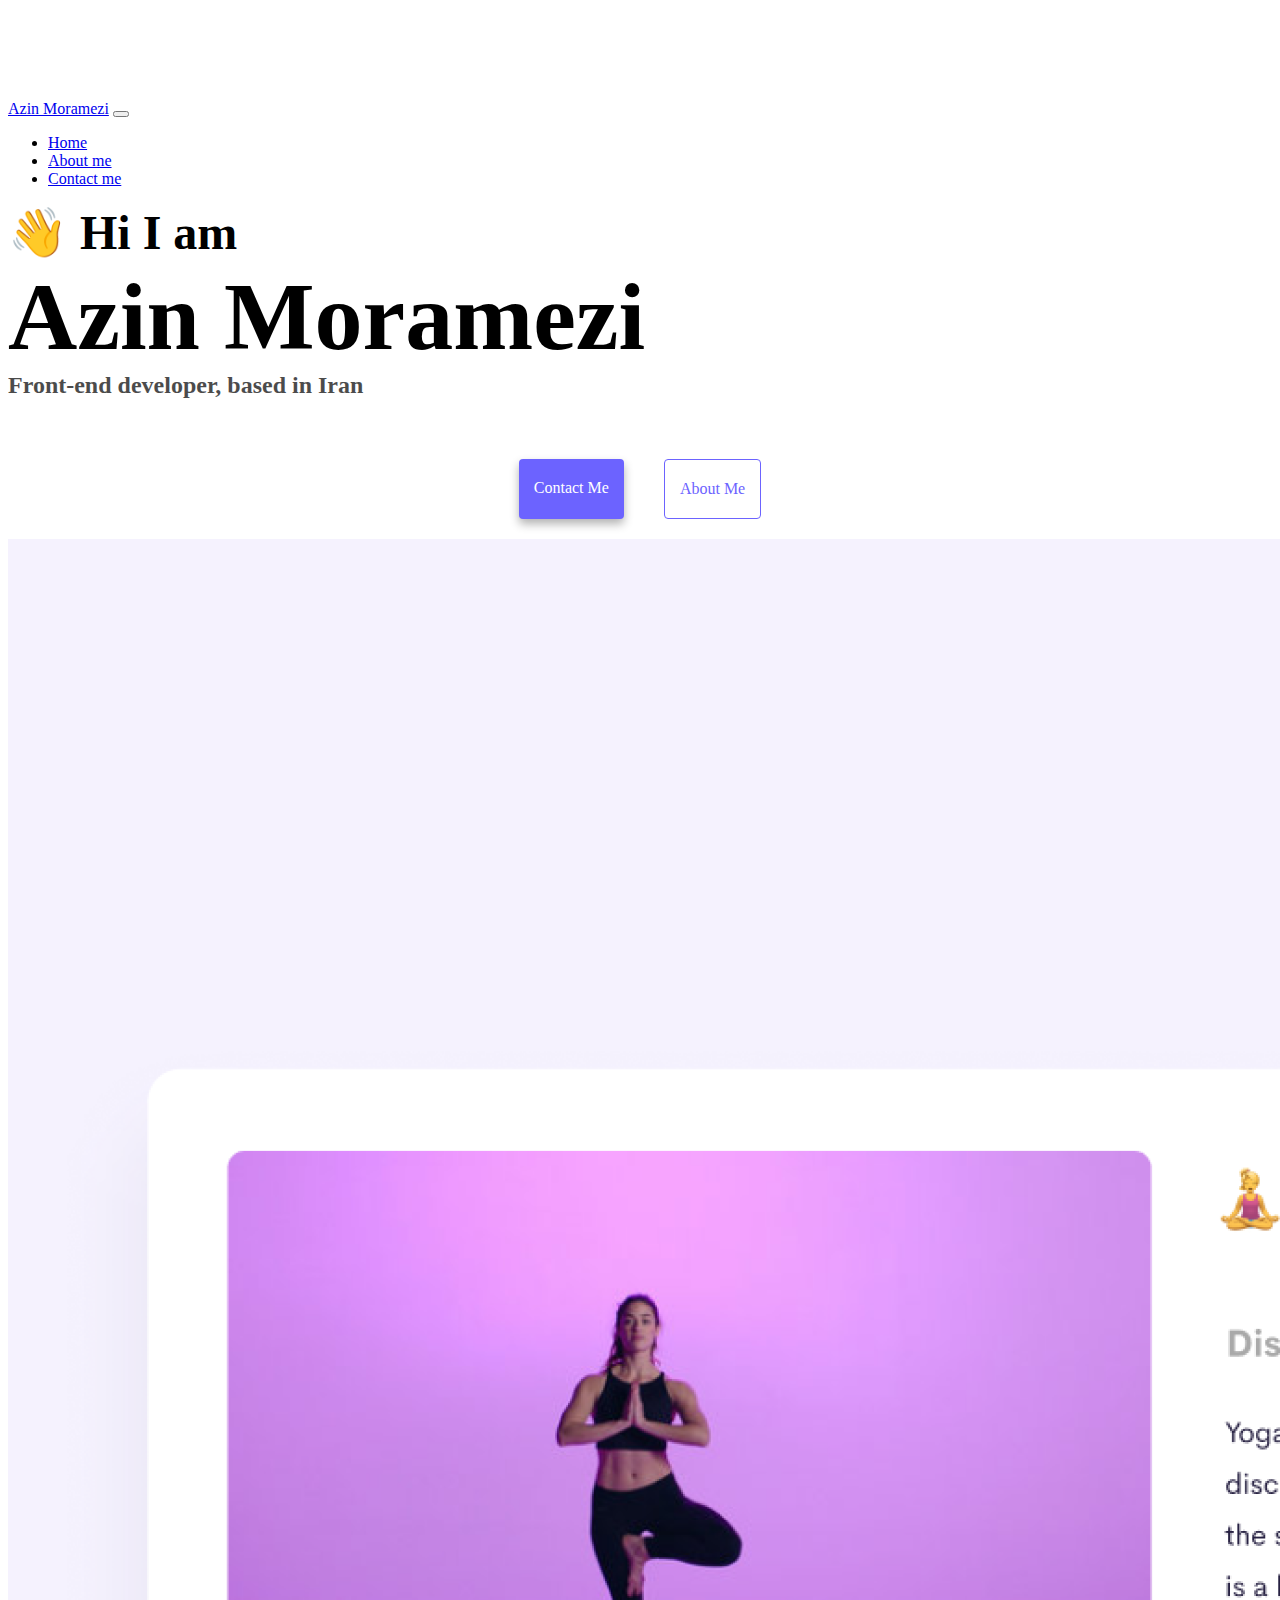
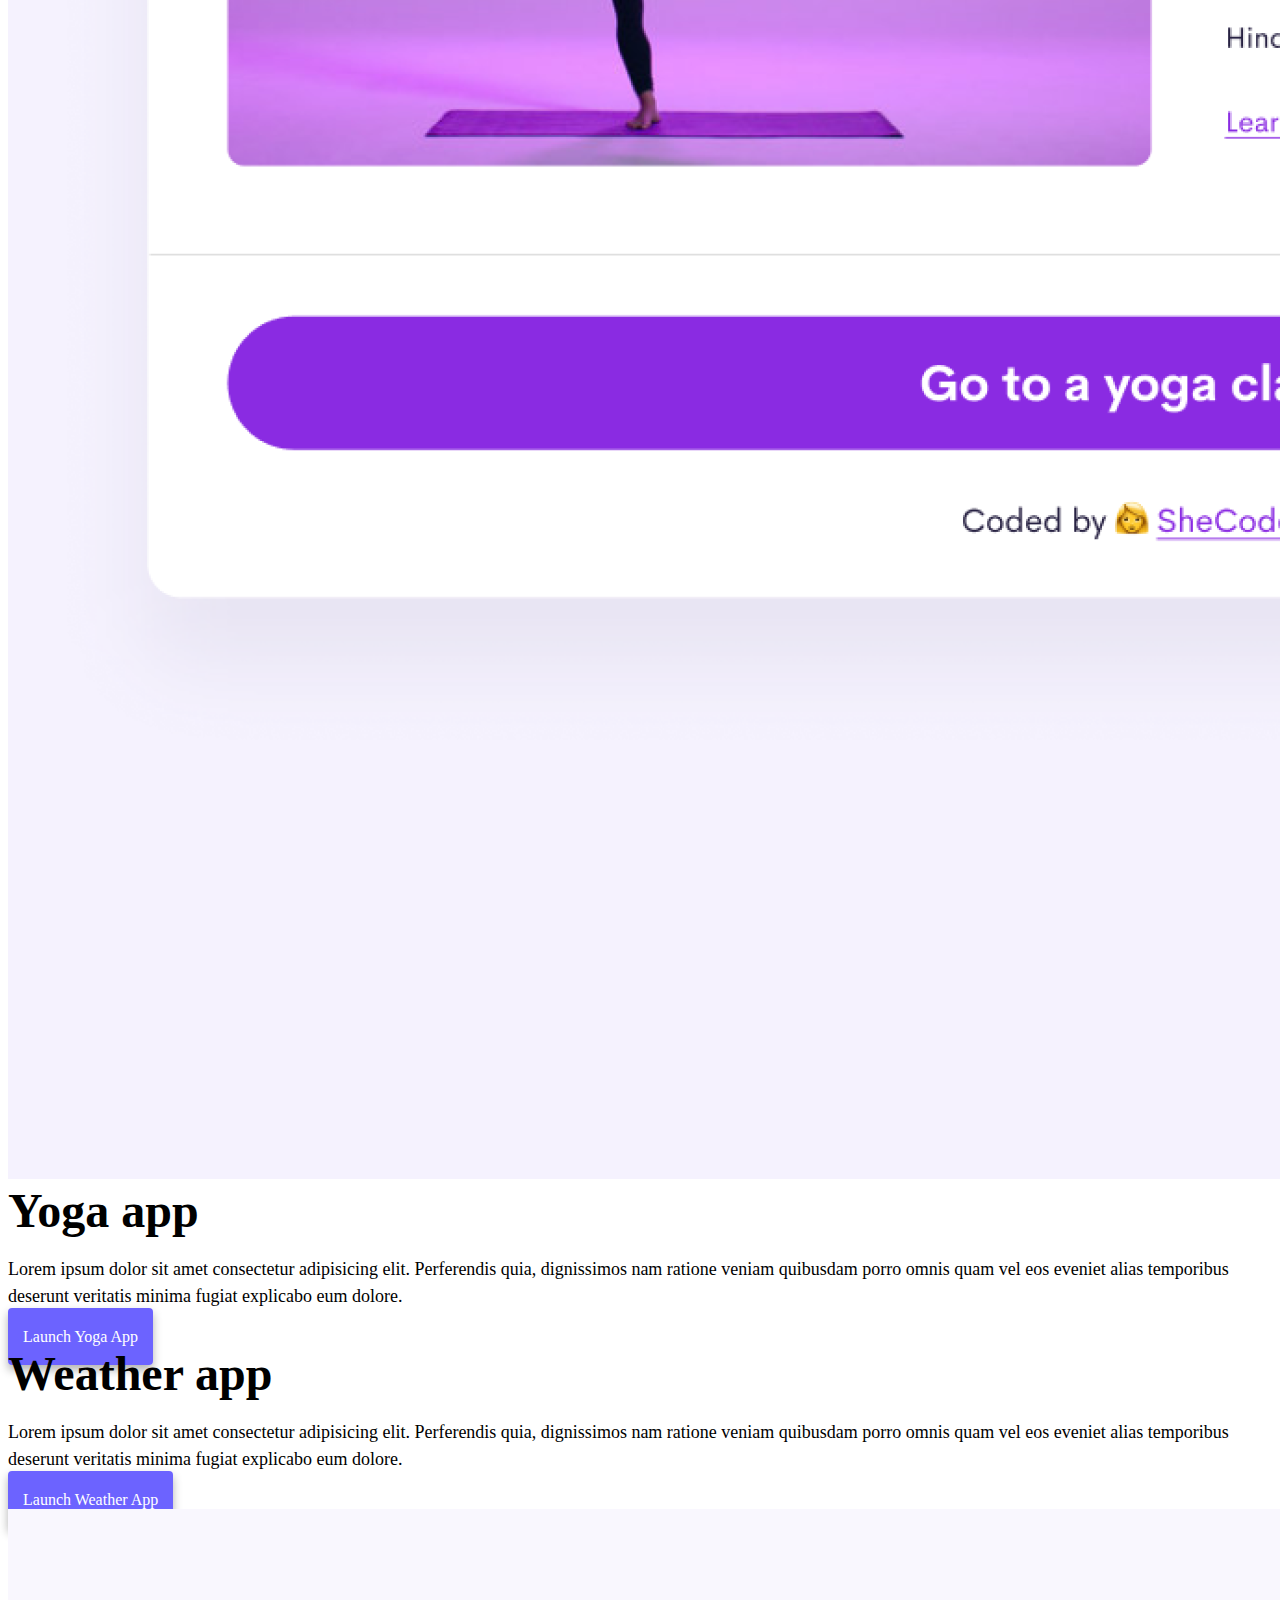
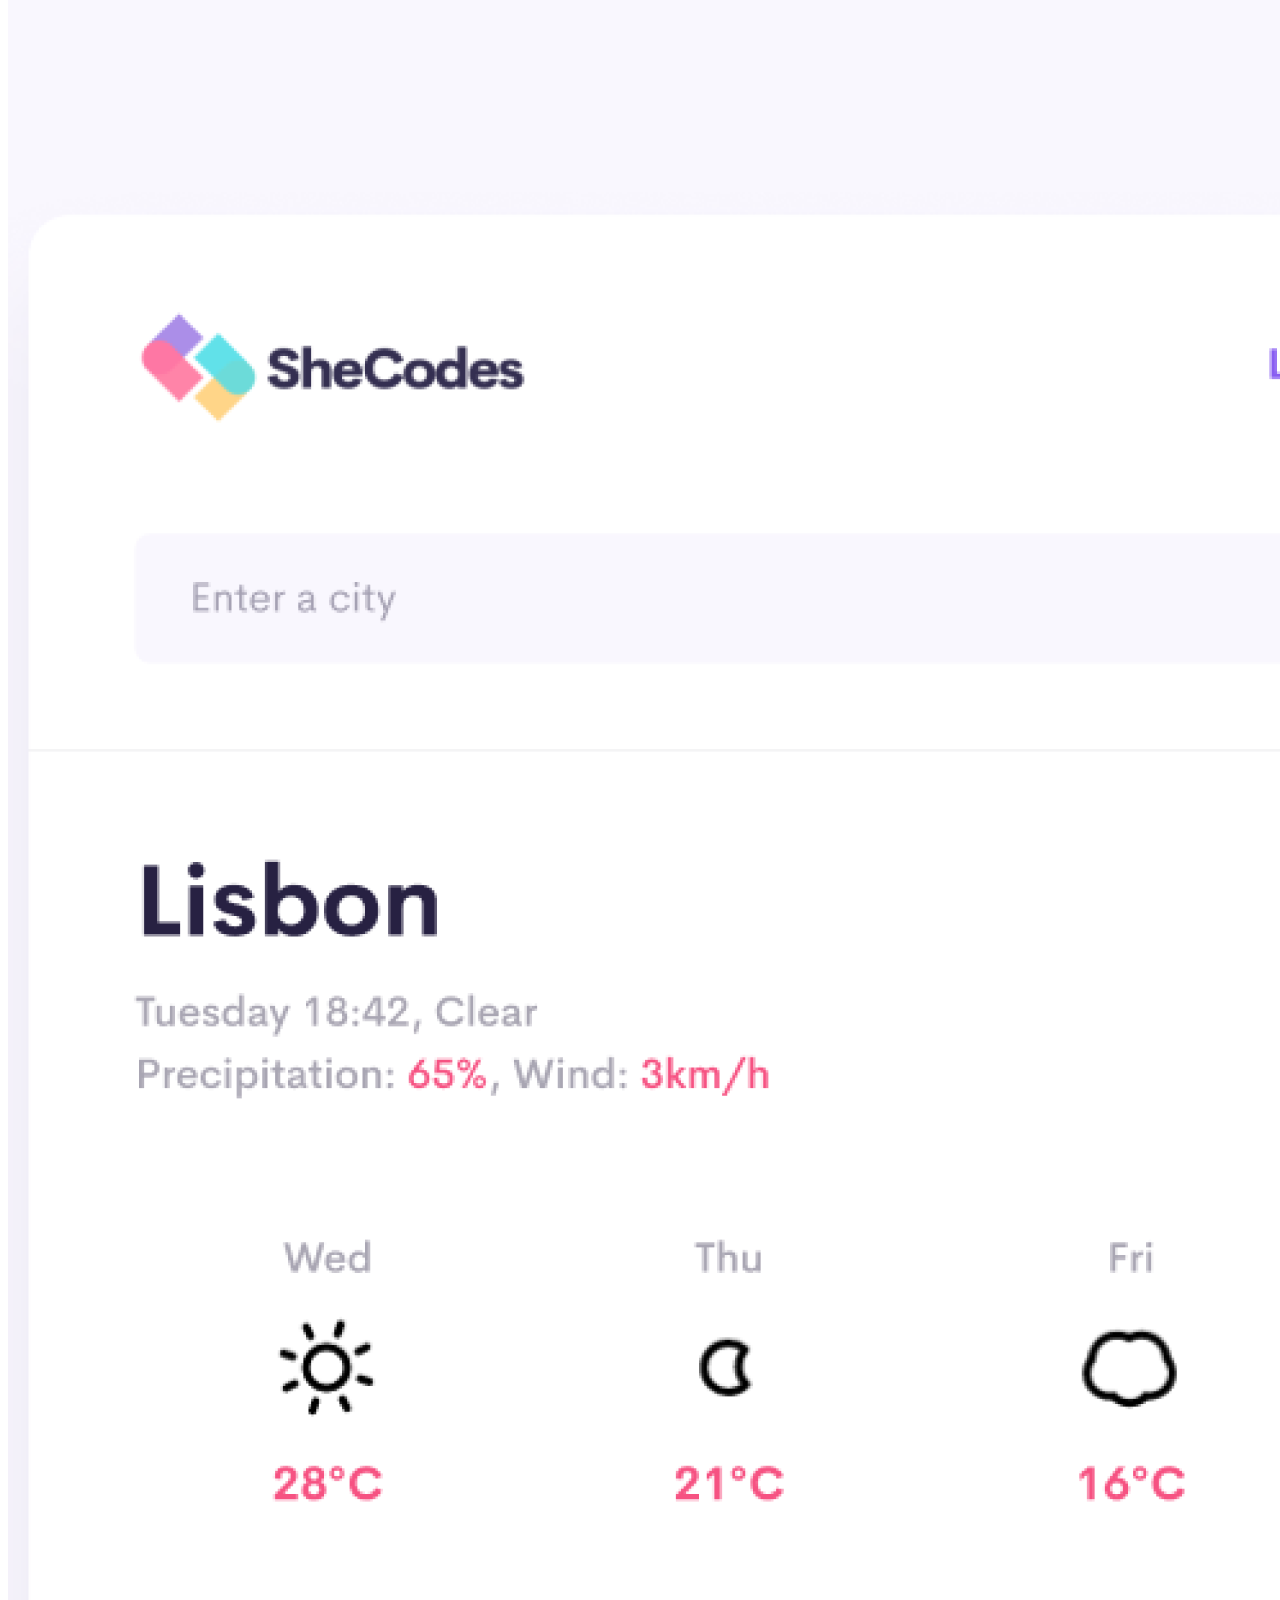
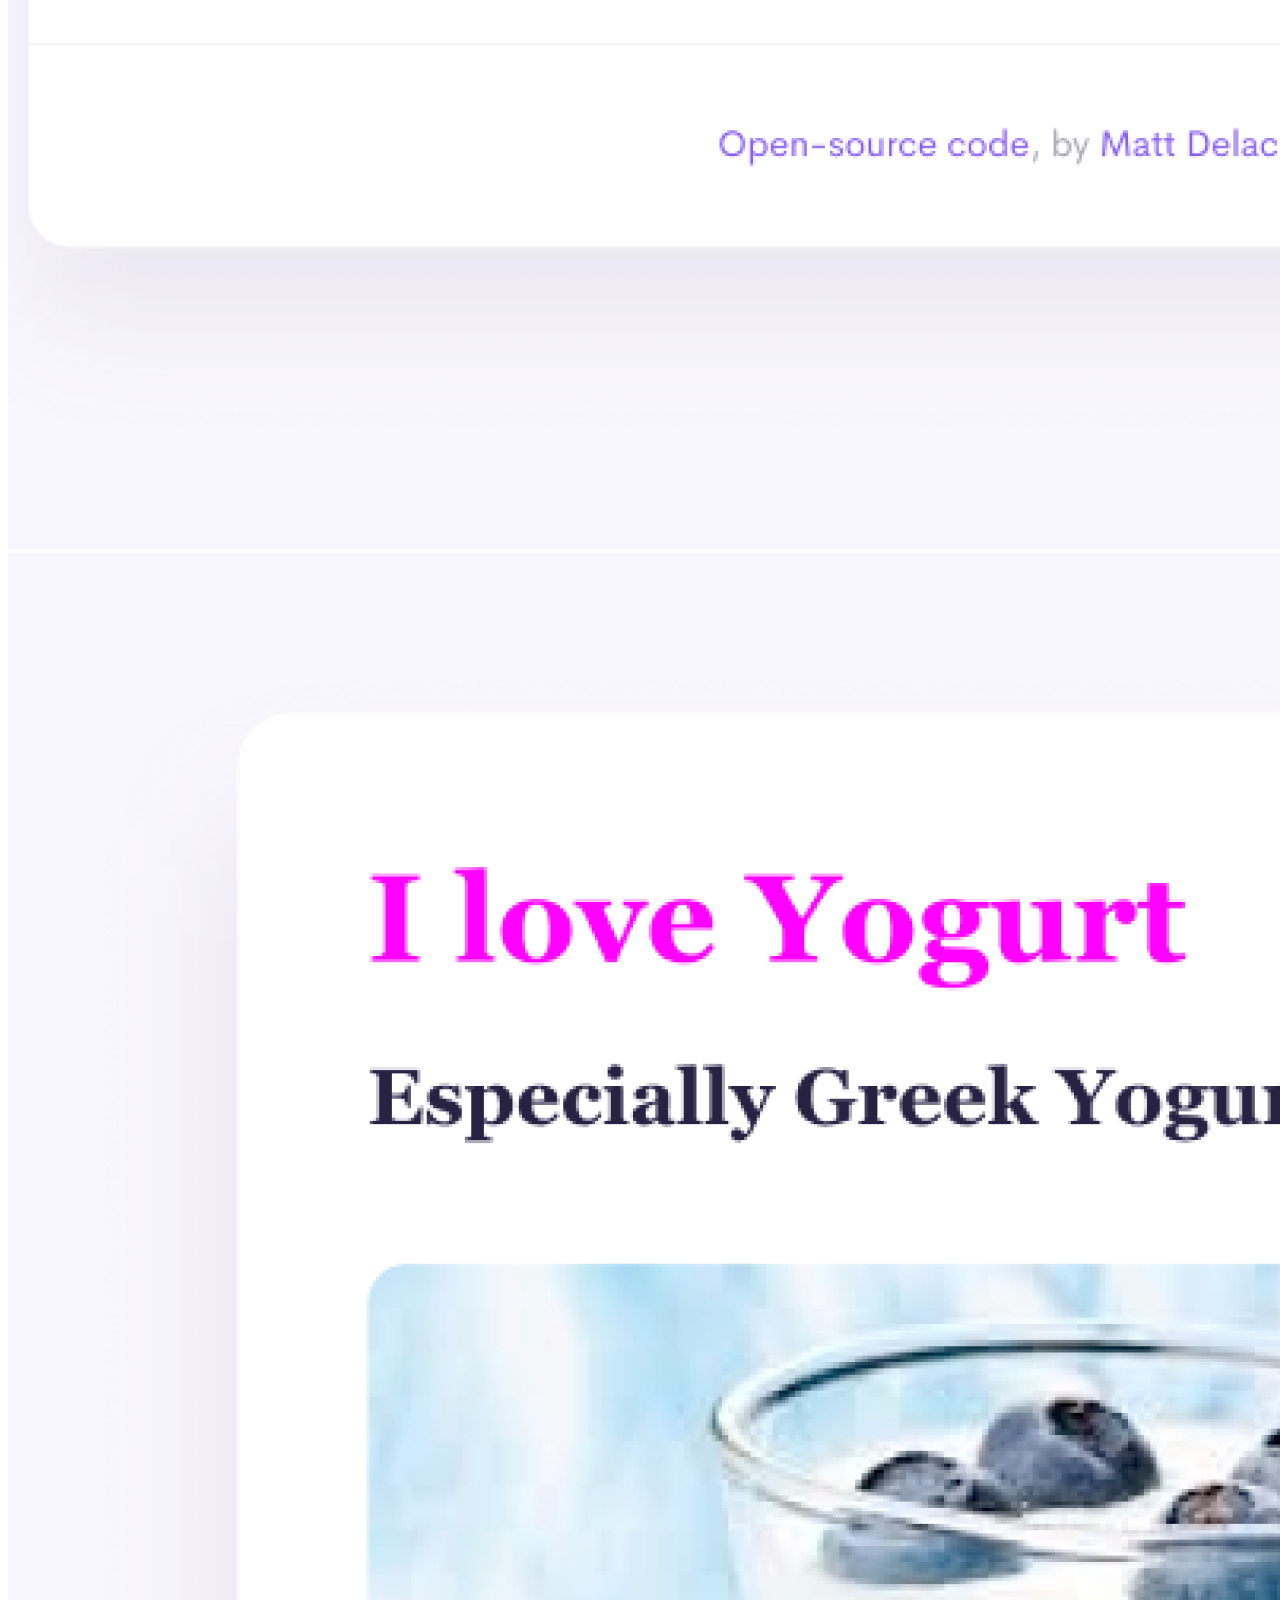
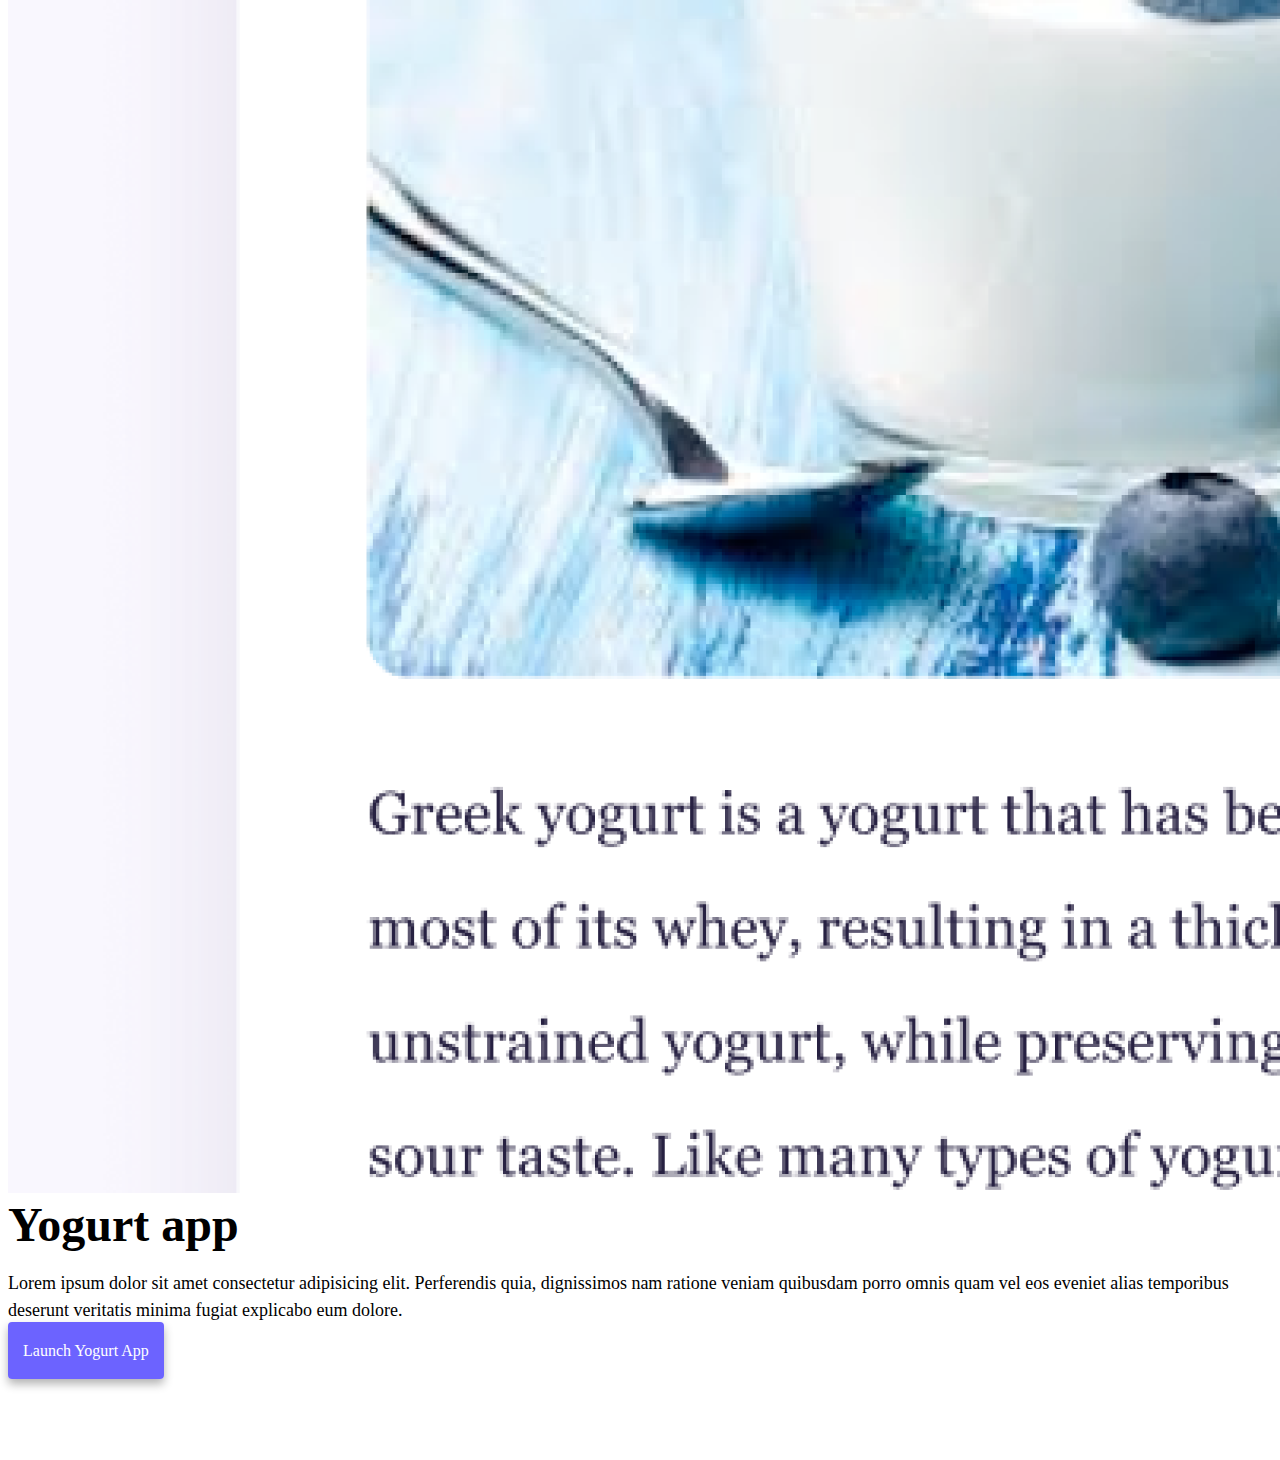
<file: index.html>
<!DOCTYPE html>
<html lang="en">
  <head>
    <meta charset="UTF-8" />
    <meta http-equiv="X-UA-Compatible" content="IE=edge" />
    <meta name="viewport" content="width=device-width, initial-scale=1.0" />
    <title>Front-end developer-Azin Moramezi</title>
    <meta
      name="description"
      content="Here is some information about my front-end projects."
    />
    <link
      href="https://cdn.jsdelivr.net/npm/bootstrap@5.0.0-beta2/dist/css/bootstrap.min.css"
      rel="stylesheet"
      integrity="sha384-BmbxuPwQa2lc/FVzBcNJ7UAyJxM6wuqIj61tLrc4wSX0szH/Ev+nYRRuWlolflfl"
      crossorigin="anonymous"
    />
    <script
      src="https://cdn.jsdelivr.net/npm/bootstrap@5.0.0-beta2/dist/js/bootstrap.bundle.min.js"
      integrity="sha384-b5kHyXgcpbZJO/tY9Ul7kGkf1S0CWuKcCD38l8YkeH8z8QjE0GmW1gYU5S9FOnJ0"
      crossorigin="anonymous"
    ></script>
    <link rel="stylesheet" href="style.css" />
  </head>
  <body>
    <nav class="navbar navbar-expand-lg navbar-light bg-light fixed-top">
      <div class="container">
        <a class="navbar-brand" href="index.html" title="My homepage"
          >Azin Moramezi</a
        >
        <button
          class="navbar-toggler"
          type="button"
          data-bs-toggle="collapse"
          data-bs-target="#navbarNav"
          aria-controls="navbarNav"
          aria-expanded="false"
          aria-label="Toggle navigation"
        >
          <span class="navbar-toggler-icon"></span>
        </button>
        <div class="collapse navbar-collapse" id="navbarNav">
          <ul class="navbar-nav">
            <li class="nav-item">
              <a
                class="nav-link active"
                aria-current="page"
                href="index.html"
                title="Homepage"
                >Home</a
              >
            </li>
            <li class="nav-item">
              <a class="nav-link" href="about.html" title="About me"
                >About me</a
              >
            </li>
            <li class="nav-item">
              <a class="nav-link" href="about.html#contact" title="Contact me"
                >Contact me</a
              >
            </li>
          </ul>
        </div>
      </div>
    </nav>
    <h2 class="text-center">👋 Hi I am</h2>
    <h1 class="text-center">Azin Moramezi</h1>
    <h3 class="text-center">Front-end developer, based in Iran</h3>
    <div class="navigation-links mb-5">
      <a href="about.html#contact" class="primary-link" title="Contact me"
        >Contact me</a
      >
      <a href="about.html" class="secondary-link" title="About me">About me</a>
    </div>
    <div class="container">
      <div class="row">
        <div class="col-sm-6">
          <img
            src="images/yoga.png"
            class="img-fluid rounded image"
            alt="Yoga"
          />
        </div>
        <div class="col-sm-6">
          <h2 class="mb-3">Yoga app</h2>
          <p>
            Lorem ipsum dolor sit amet consectetur adipisicing elit. Perferendis
            quia, dignissimos nam ratione veniam quibusdam porro omnis quam vel
            eos eveniet alias temporibus deserunt veritatis minima fugiat
            explicabo eum dolore.
          </p>
          <div class="mt-5">
            <a href="#" class="primary-link" title="My yoga app"
              >Launch Yoga App</a
            >
          </div>
        </div>
      </div>
      <div class="row mt-5">
        <div class="col-sm-6">
          <h2 class="mb-3">Weather app</h2>
          <p>
            Lorem ipsum dolor sit amet consectetur adipisicing elit. Perferendis
            quia, dignissimos nam ratione veniam quibusdam porro omnis quam vel
            eos eveniet alias temporibus deserunt veritatis minima fugiat
            explicabo eum dolore.
          </p>
          <div class="mt-5">
            <a href="#" class="primary-link" title="My Weather app"
              >Launch Weather App</a
            >
          </div>
        </div>
        <div class="col-sm-6">
          <img
            src="images/weather.png"
            class="img-fluid rounded image"
            alt="Weather"
          />
        </div>
      </div>
      <div class="row mt-5">
        <div class="col-sm-6">
          <img
            src="images/yogurt.png"
            class="img-fluid rounded image"
            alt="Yogurt"
          />
        </div>
        <div class="col-sm-6">
          <h2 class="mb-3">Yogurt app</h2>
          <p>
            Lorem ipsum dolor sit amet consectetur adipisicing elit. Perferendis
            quia, dignissimos nam ratione veniam quibusdam porro omnis quam vel
            eos eveniet alias temporibus deserunt veritatis minima fugiat
            explicabo eum dolore.
          </p>
          <div class="mt-5">
            <a href="#" class="primary-link" title="My yogurt app"
              >Launch yogurt App</a
            >
          </div>
        </div>
      </div>
    </div>
  </body>
</html>
</file>
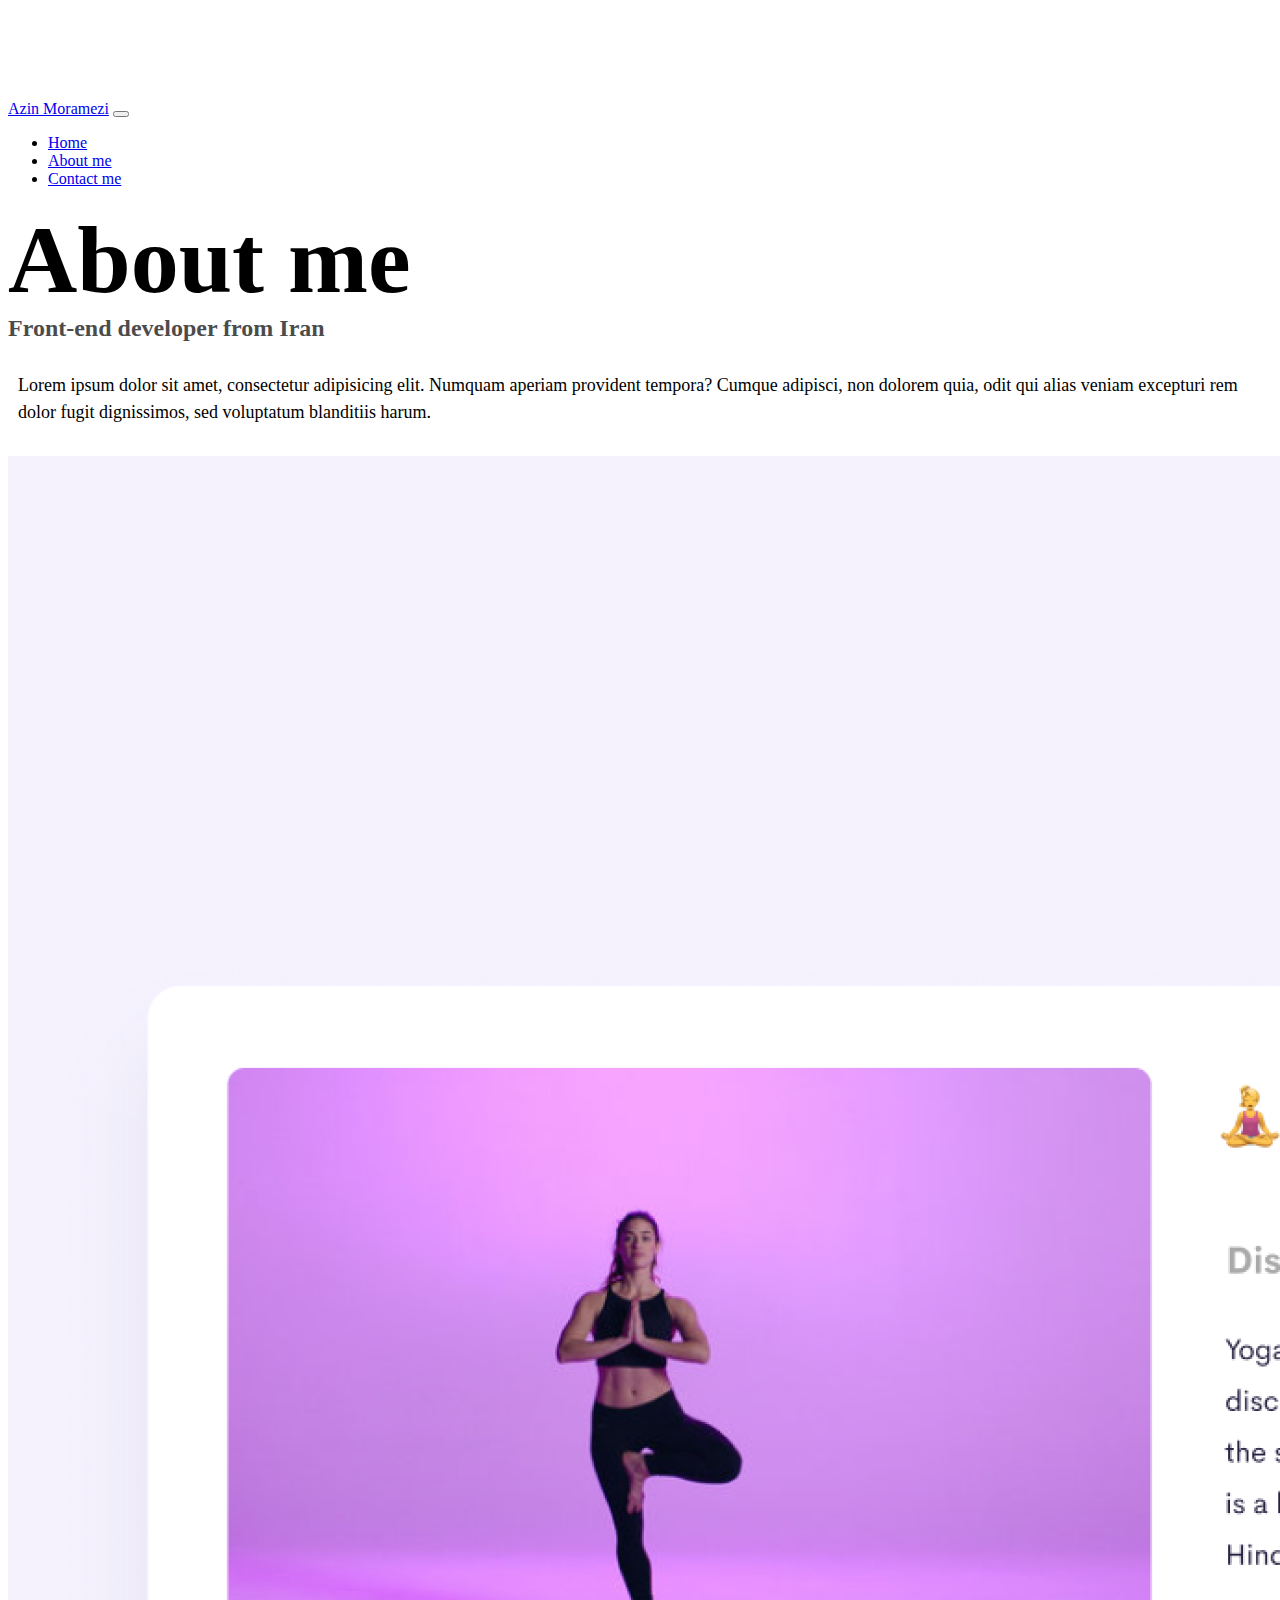
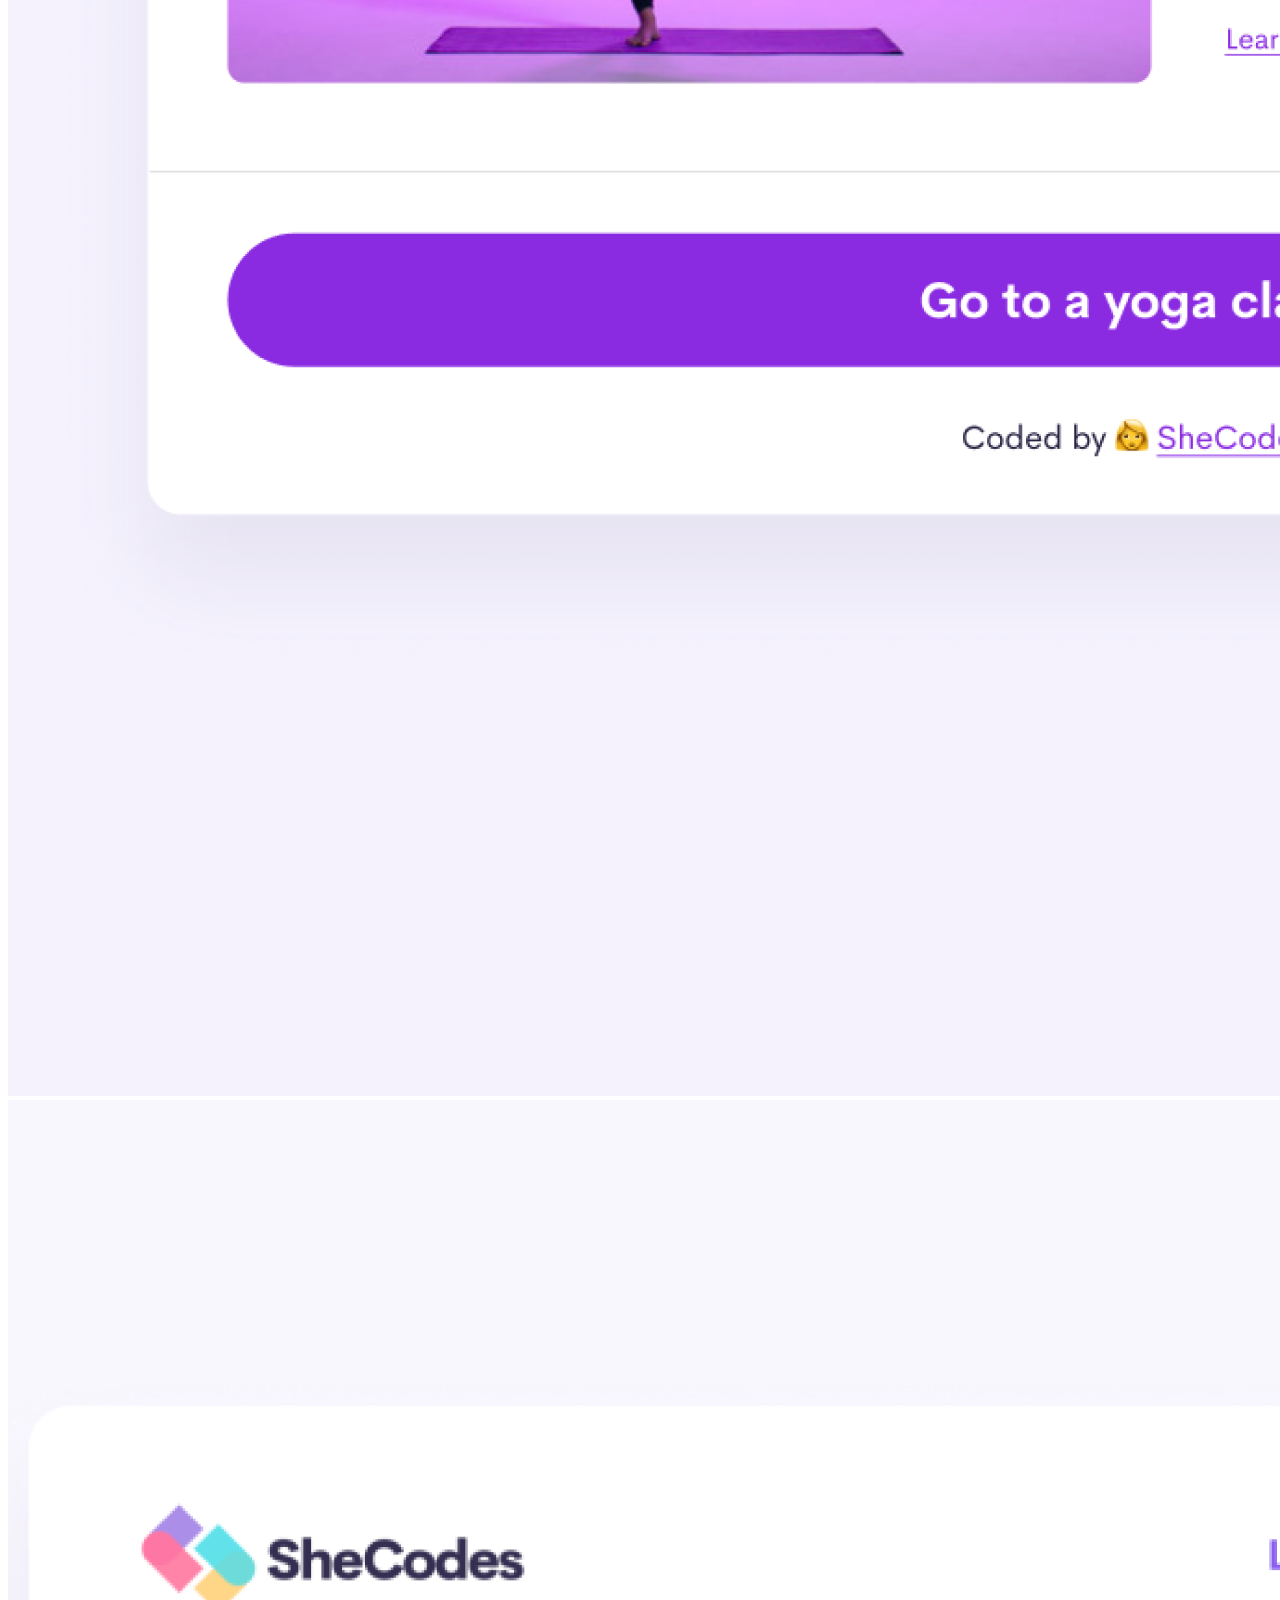
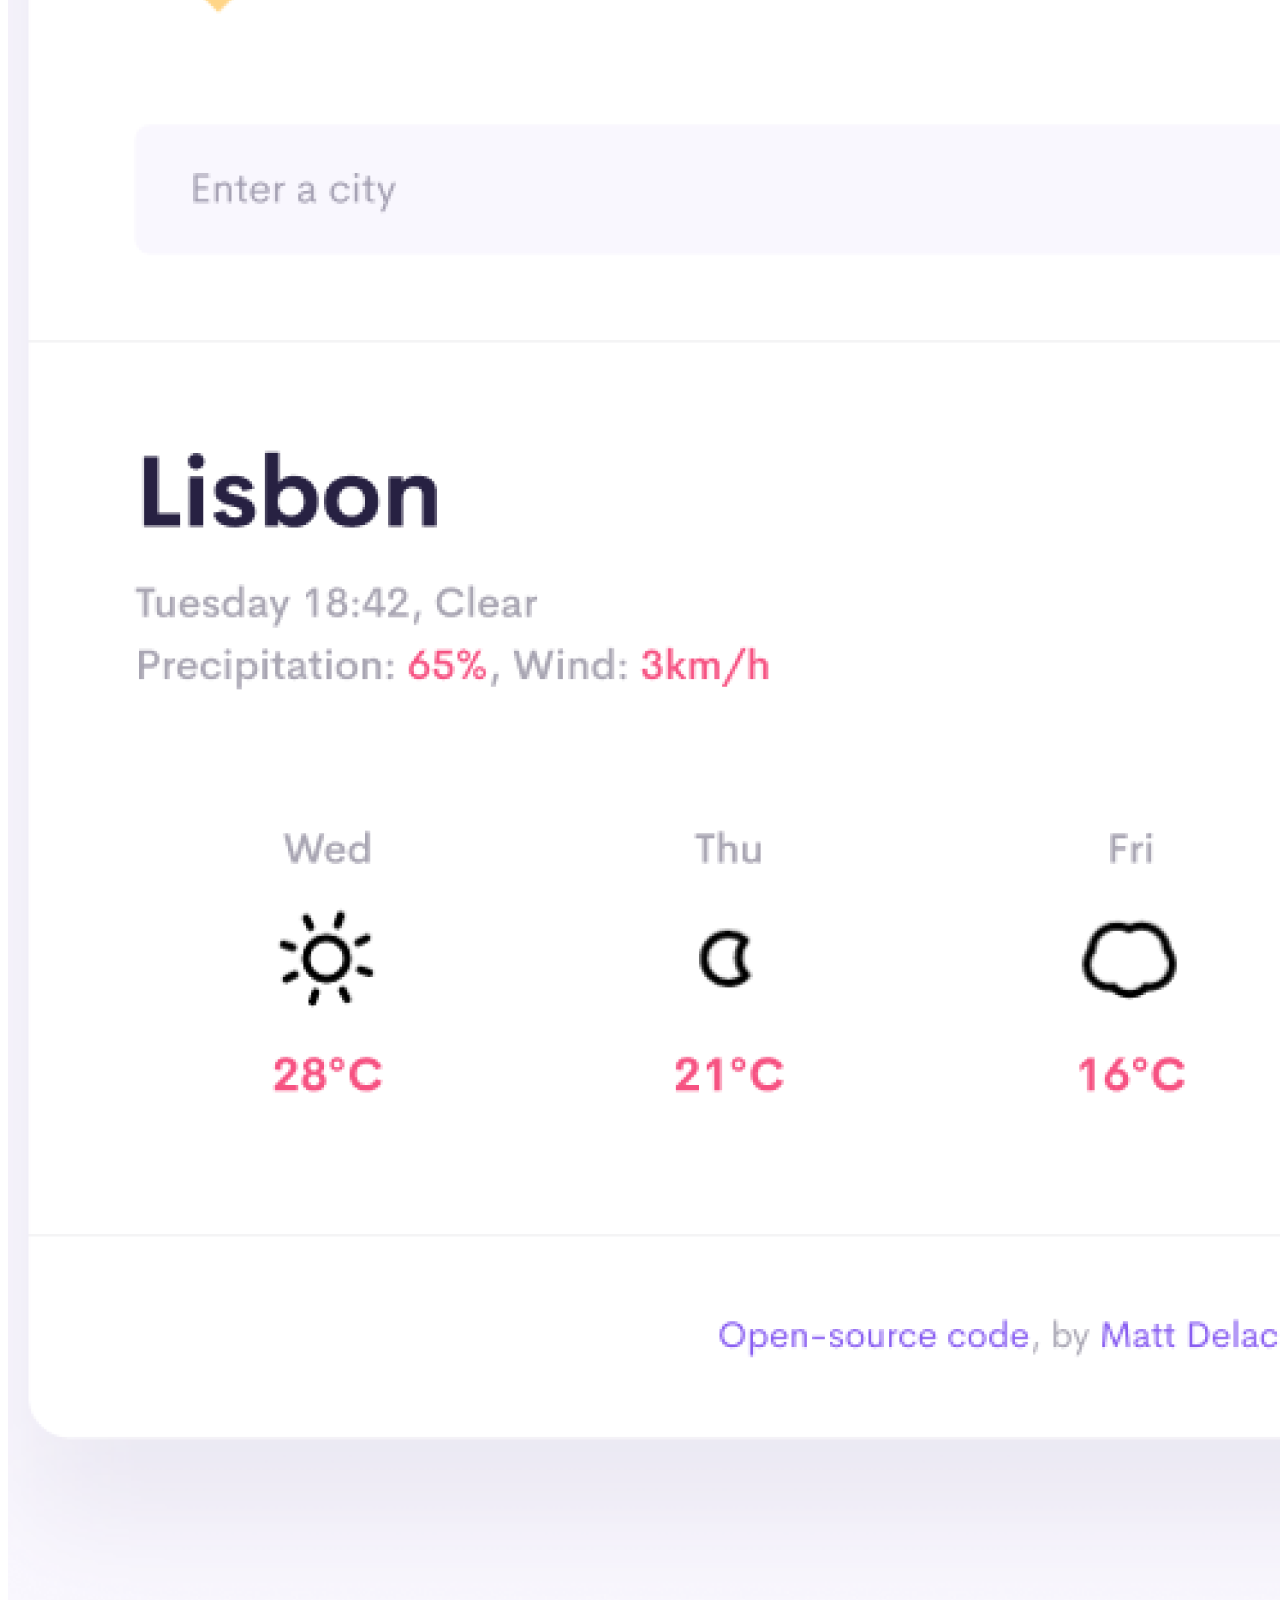
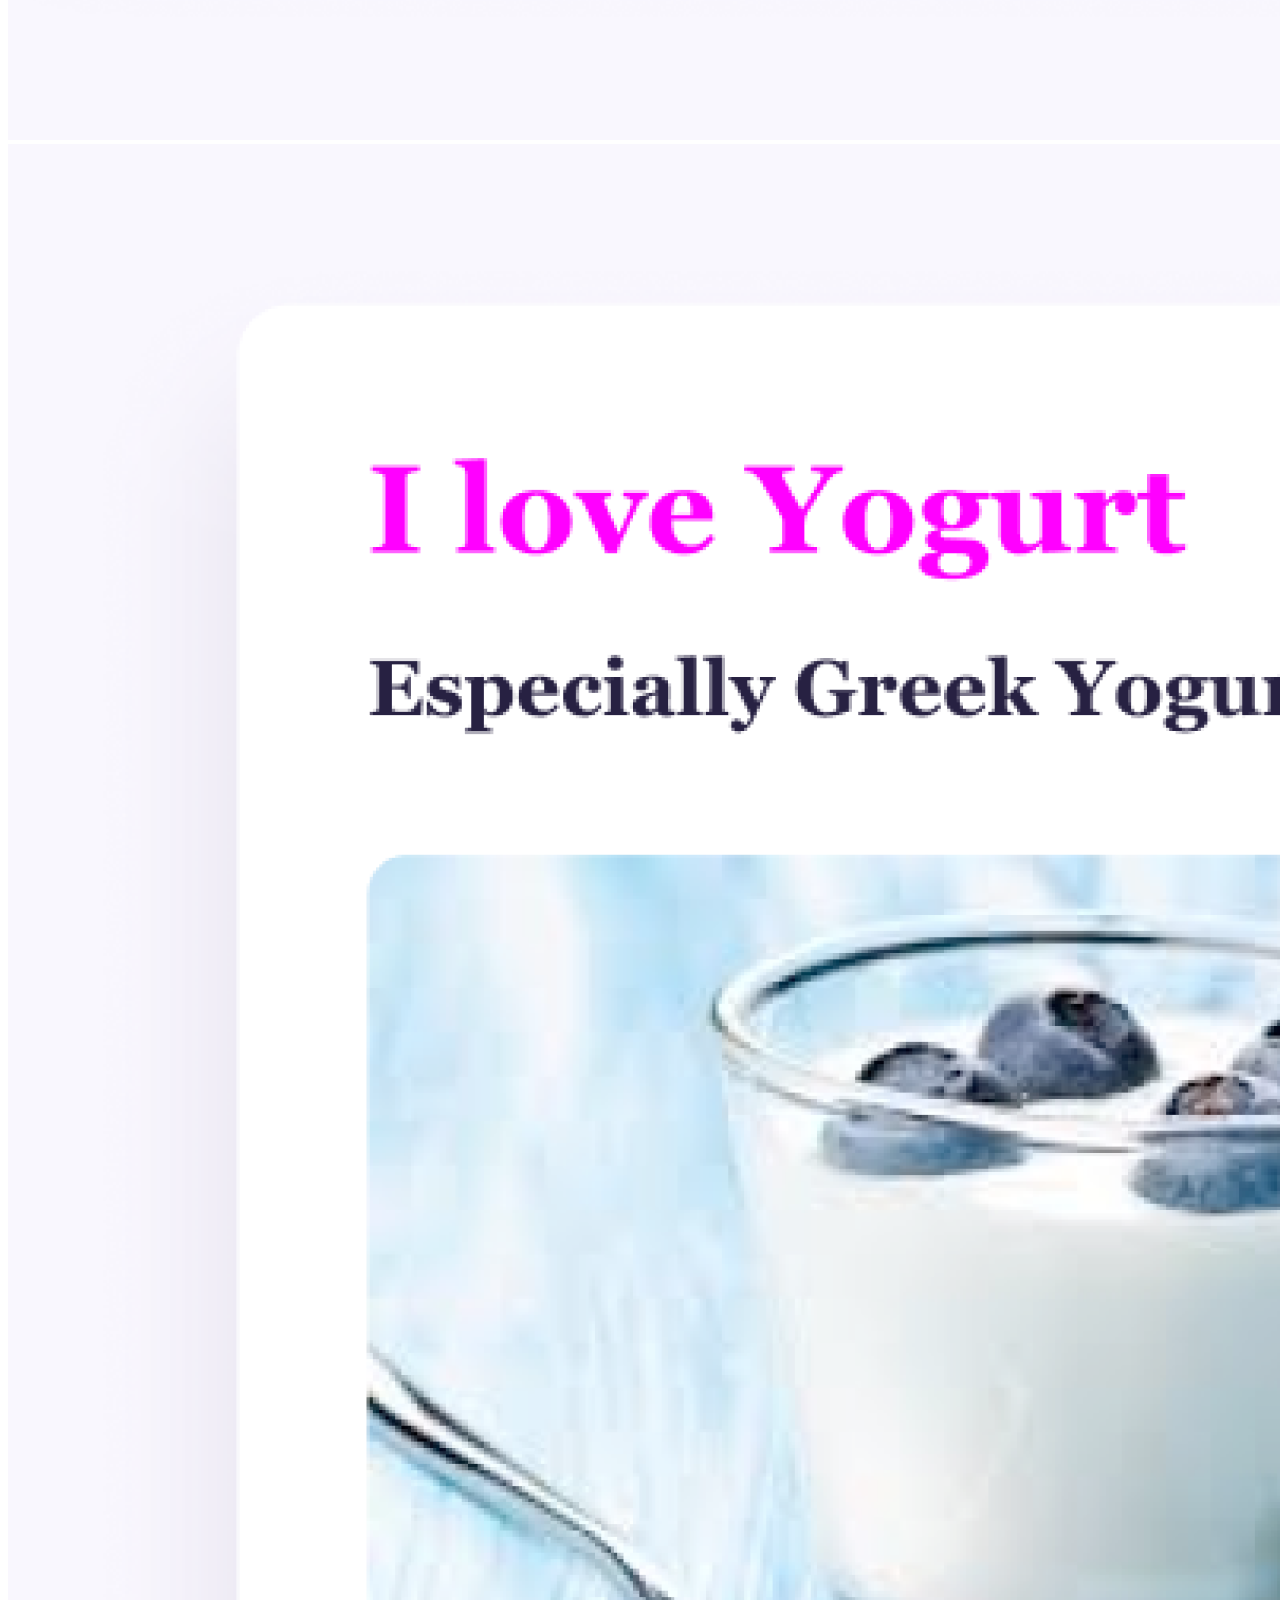
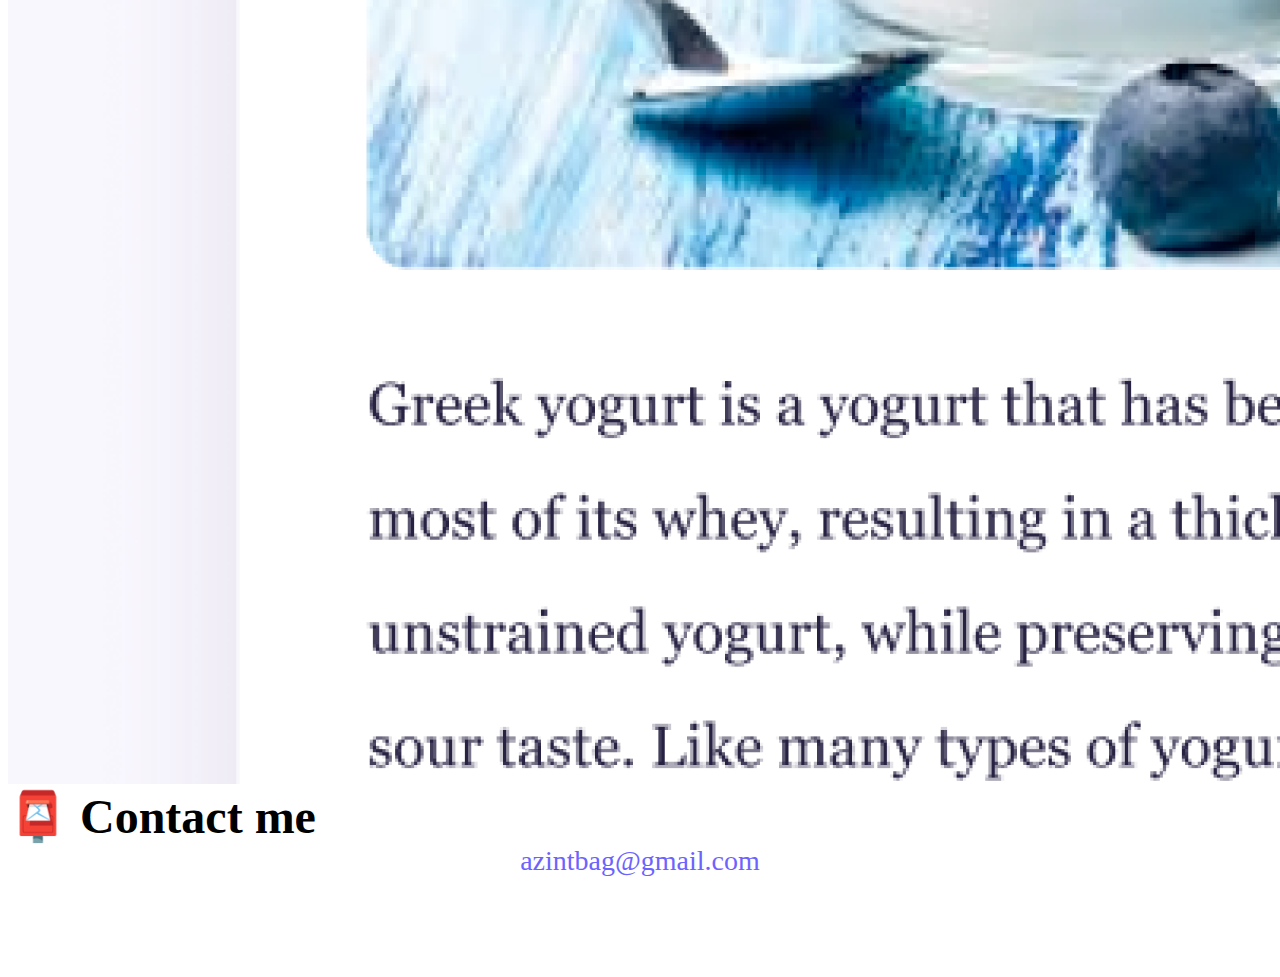
<file: about.html>
<!DOCTYPE html>
<html lang="en">
  <head>
    <meta charset="UTF-8" />
    <meta http-equiv="X-UA-Compatible" content="IE=edge" />
    <meta name="viewport" content="width=device-width, initial-scale=1.0" />
    <link
      href="https://cdn.jsdelivr.net/npm/bootstrap@5.0.0-beta2/dist/css/bootstrap.min.css"
      rel="stylesheet"
      integrity="sha384-BmbxuPwQa2lc/FVzBcNJ7UAyJxM6wuqIj61tLrc4wSX0szH/Ev+nYRRuWlolflfl"
      crossorigin="anonymous"
    />
    <script
      src="https://cdn.jsdelivr.net/npm/bootstrap@5.0.0-beta2/dist/js/bootstrap.bundle.min.js"
      integrity="sha384-b5kHyXgcpbZJO/tY9Ul7kGkf1S0CWuKcCD38l8YkeH8z8QjE0GmW1gYU5S9FOnJ0"
      crossorigin="anonymous"
    ></script>
    <link rel="stylesheet" href="style.css" />
    <title>About Me: Azin Moramezi</title>
    <meta
      name="description"
      content="You can see a summary of my projects in this page."
    />
  </head>
  <body>
    <nav class="navbar navbar-expand-lg navbar-light bg-light fixed-top">
      <div class="container">
        <a class="navbar-brand" href="index.html" title="My name"
          >Azin Moramezi</a
        >
        <button
          class="navbar-toggler"
          type="button"
          data-bs-toggle="collapse"
          data-bs-target="#navbarNav"
          aria-controls="navbarNav"
          aria-expanded="false"
          aria-label="Toggle navigation"
        >
          <span class="navbar-toggler-icon"></span>
        </button>
        <div class="collapse navbar-collapse" id="navbarNav">
          <ul class="navbar-nav">
            <li class="nav-item">
              <a
                class="nav-link"
                aria-current="page"
                href="index.html"
                title="Homepage"
                >Home</a
              >
            </li>
            <li class="nav-item">
              <a class="nav-link active" href="about.html" title="About me"
                >About me</a
              >
            </li>
            <li class="nav-item">
              <a class="nav-link" href="about.html#contact" title="Contact me"
                >Contact me</a
              >
            </li>
          </ul>
        </div>
      </div>
    </nav>
    <h1 class="text-center">About me</h1>
    <h3 class="text-center">Front-end developer from Iran</h3>
    <div class="about-paragraphs text-center">
      <p>
        Lorem ipsum dolor sit amet, consectetur adipisicing elit. Numquam
        aperiam provident tempora? Cumque adipisci, non dolorem quia, odit qui
        alias veniam excepturi rem dolor fugit dignissimos, sed voluptatum
        blanditiis harum.
      </p>
    </div>
    <div class="container">
      <div class="row">
        <div class="col-sm-4">
          <img
            src="images/yoga.png"
            class="img-fluid p-2 shadow rounded"
            alt="Yoga"
          />
        </div>
        <div class="col-sm-4">
          <img
            src="images/weather.png"
            class="img-fluid p-2 shadow rounded"
            alt="Weather"
          />
        </div>
        <div class="col-sm-4">
          <img
            src="images/yogurt.png"
            class="img-fluid p-2 shadow rounded"
            alt="Yogurt"
          />
        </div>
      </div>
    </div>
    <div id="contact" class="mt-5">
      <h2 class="text-center">📮 Contact me</h2>
      <a href="mailto:azintbag@gmail.com" class="email-link" title="My Email">
        azintbag@gmail.com
      </a>
    </div>
  </body>
</html>
</file>
<file: style.css>
:root {
  --primary-color: #6c63ff;
  --secondary-color: #f5f2fe;
  --box-shadow: 0 5px 10px rgba(0, 0, 0, 0.3);
}

body {
  margin-top: 100px;
  margin-bottom: 100px;
}

h1,
h2,
h3 {
  margin: 0;
}

h1 {
  font-size: 96px;
}

h2 {
  font-size: 48px;
}

h3 {
  font-size: 24px;
  opacity: 0.7;
}

p {
  font-size: 18px;
  line-height: 1.5;
}

.navigation-links {
  display: flex;
  margin-top: 40px;
  justify-content: center;
}

.navigation-links a {
  margin: 20px;
}

.primary-link {
  border-radius: 4px;
  padding: 20px 15px;
  text-decoration: none;
  text-transform: capitalize;
  background: var(--primary-color);
  box-shadow: var(--box-shadow);
  color: white;
}

.secondary-link {
  border-radius: 4px;
  padding: 20px 15px;
  text-decoration: none;
  text-transform: capitalize;
  color: var(--primary-color);
  border: 1px solid var(--primary-color);
}

.homepage-link {
  color: var(--primary-color);
  text-align: center;
  display: block;
}

.about-paragraphs {
  margin: 30px 0;
}

.about-paragraphs p {
  margin: 10px;
}

.email-link {
  display: flex;
  justify-content: center;
  color: var(--primary-color);
  font-size: 28px;
  text-decoration: none;
}

.email-link:hover {
  text-decoration: underline;
}
@media (max-width: 576px) {
  .image {
    display: none;
  }
  .col-6 {
    width: 100%;
  }
  body {
    text-align: center;
    padding: 20px;
  }
  h1 {
    font-size: 40px;
  }
  a {
    display: block;
    margin: 0 20px;
  }
}
</file>
